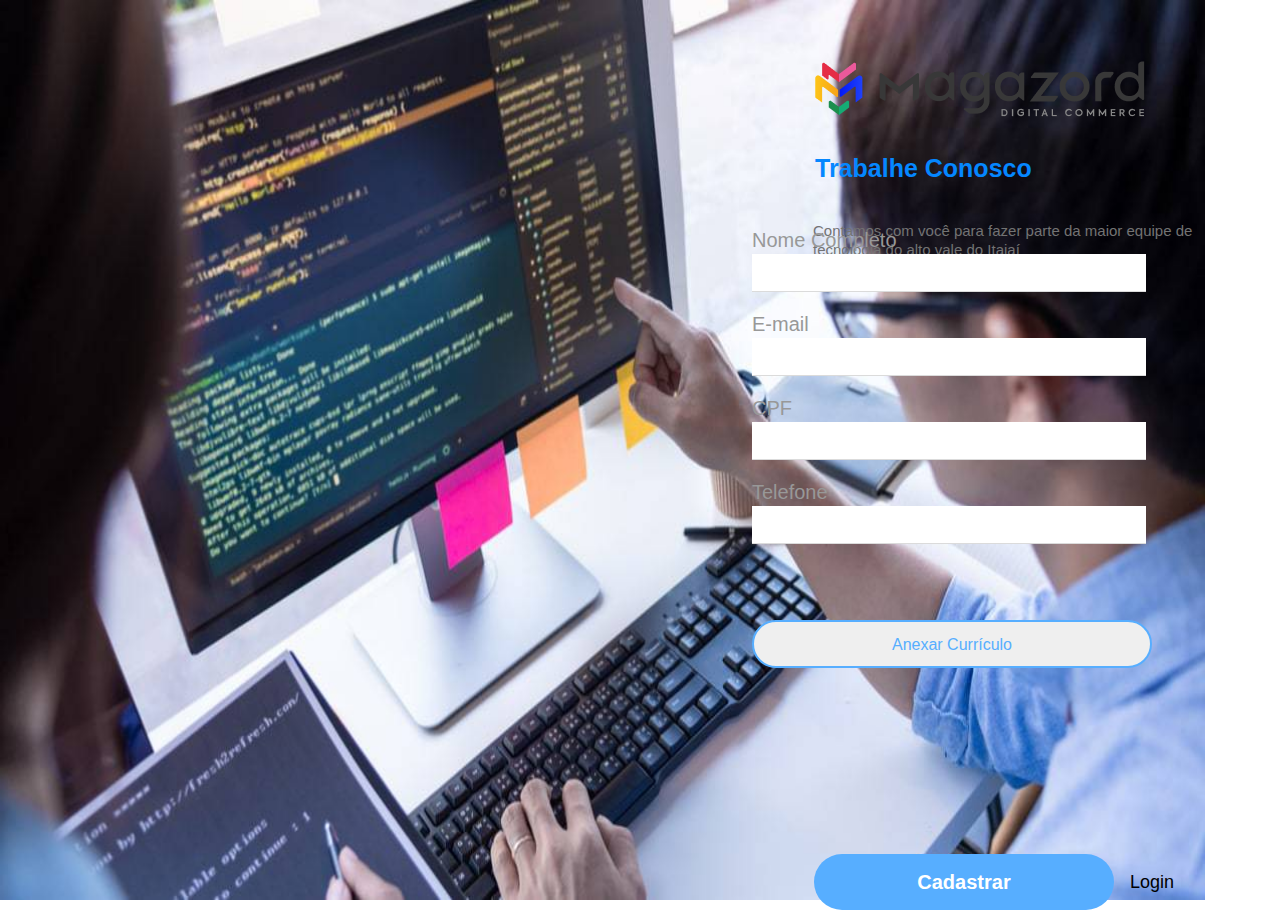
<file: index.html>
<!DOCTYPE html>
<html lang="pt-br">

<head>
    <meta charset="UTF-8">
    <meta http-equiv="X-UA-Compatible" content="IE=edge">
    <meta name="viewport" content="width=device-width, initial-scale=1.0">
    <title>Teste para Vaga de Estágio Front-End</title>
    <link rel="stylesheet" type="text/css" href="style.css">
    <script src="script.js"></script>

</head>

<body>
    <div class="Imagem">
        <img src="image/Estagio Maga.jpg"
            alt="">
    </div>
    <div class="Box">
        <div class="Topo">
            <div class="LogoMagazord">
                <img src="image/logo-magazord.png">
            </div>
            <br>
            <div class="TrabalheConosco">
                <legend><b>Trabalhe Conosco</b></legend>
            </div>
            <br>
            <div class="SubTitulo">
                <p>Contamos com você para fazer parte da maior equipe de tecnologia do alto vale do Itajaí</p>
            </div>
        </div>
        <br><br><br><br><br><br><br>
        <form>
            <div class="InputBox">
                <input type="text" name="nome" id="nome" class="InputUser" required>
                <label class="InputLabel">Nome Completo</label>
                <br><br>
            </div>
            <div class="InputBox">
                <input type="email" name="email" id="email" class="InputUser" required>
                <label class="InputLabel">E-mail</label>
                <br><br>
            </div>
            <div class="InputBox">
                <input type="tel" name="cpf" id="cpf" class="InputUser" required>
                <label class="InputLabel">CPF</label>
                <br><br>
            </div>
            <div class="InputBox">
                <input type="tel" name="telefone" id="telefone" class="InputUser" required>
                <label class="InputLabel">Telefone</label>
                <br><br>
            </div>
        </form>
        <input type="button" name="curriculo" id="Anexar Currículo" value="Anexar Currículo" class="inputCurriculo">
        <br><br>
        <button type="submit" onclick="Cadastrar();" class="buttonCadastro">Cadastrar</button>
        <button type="button" name="login" id="login" class="buttonLogin">Login</button>

    </div>
</body>

</html>
</file>
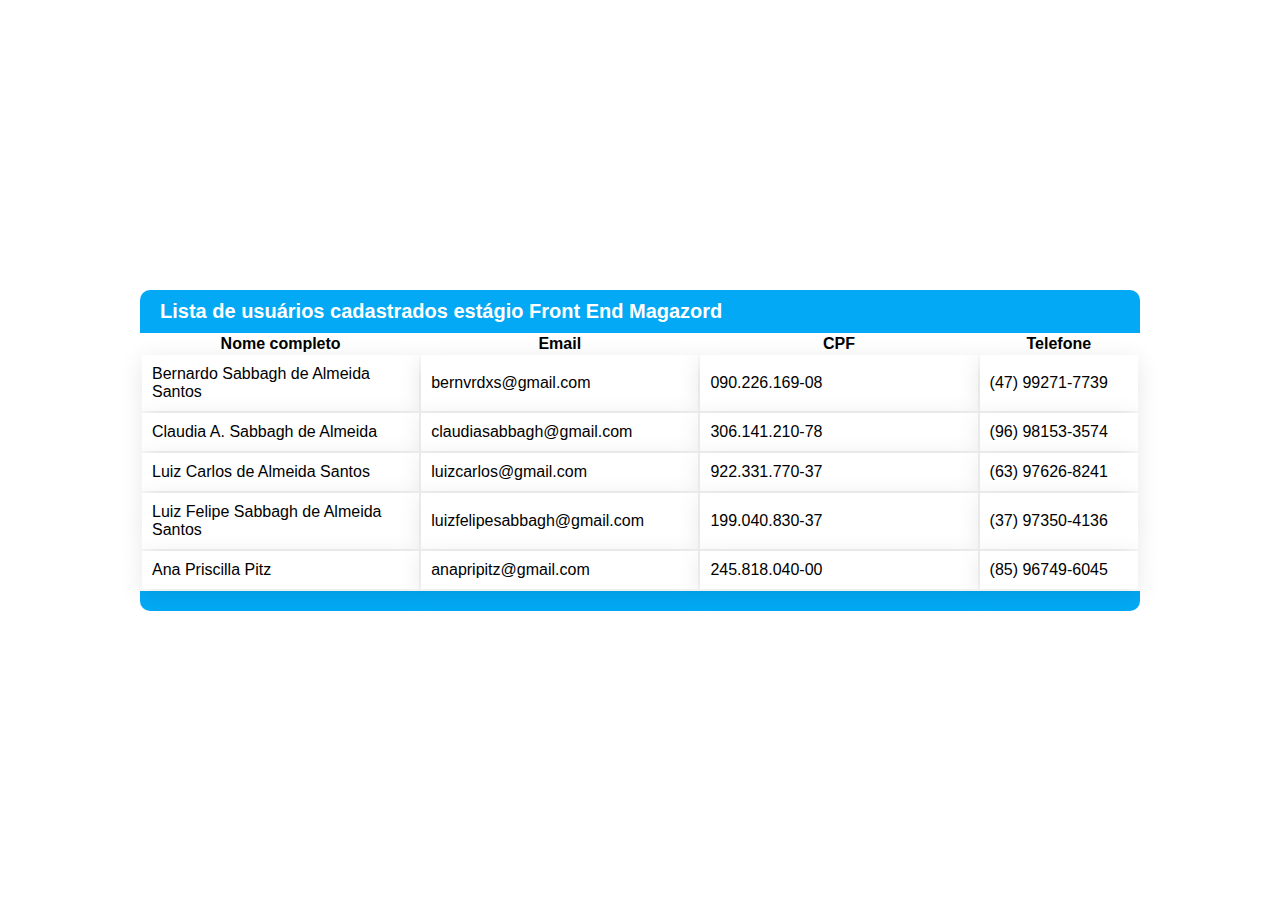
<file: indexLista.html>
<!DOCTYPE html>
<html lang="pt-br">

<head>
    <meta charset="UTF-8">
    <meta http-equiv="X-UA-Compatible" content="IE=edge">
    <meta name="viewport" content="width=device-width, initial-scale=1.0">
    <title>Lista de cadastros</title>
    <link rel="stylesheet" type="text/css" href="styleLista.css">
</head>

<body>
    <div class="Lista">
        <h2>Lista de usuários cadastrados estágio Front End Magazord</h2>
        <table>
            <th>Nome completo</th>
            <th>Email</th>
            <th>CPF</th>
            <th>Telefone</th>

            <tr class="Tabela">
                <td>Bernardo Sabbagh de Almeida Santos</td>
                <td>bernvrdxs@gmail.com</td>
                <td>090.226.169-08</td>
                <td>(47) 99271-7739</td>
            </tr>

            <tr class="Tabela">
                <td>Claudia A. Sabbagh de Almeida</td>
                <td>claudiasabbagh@gmail.com</td>
                <td>306.141.210-78</td>
                <td>(96) 98153-3574</td>
            </tr>

            <tr class="Tabela">
                <td>Luiz Carlos de Almeida Santos</td>
                <td>luizcarlos@gmail.com</td>
                <td>922.331.770-37</td>
                <td>(63) 97626-8241</td>
            </tr>

            <tr class="Tabela">
                <td>Luiz Felipe Sabbagh de Almeida Santos</td>
                <td>luizfelipesabbagh@gmail.com</td>
                <td>199.040.830-37</td>
                <td>(37) 97350-4136</td>
            </tr>

            <tr class="Tabela">
                <td>Ana Priscilla Pitz</td>
                <td>anapripitz@gmail.com</td>
                <td>245.818.040-00</td>
                <td>(85) 96749-6045</td>
            </tr>
        </table>
    </div>
</body>

</html>
</file>
<file: style.css>
body {
  font-family: Arial, Helvetica, sans-serif;
}

.Box {
  position: absolute;
  width: 300px;
  height: 60%;
  right: 0%;
  top: 0px;
  padding: 10%;
  /* background: yellow; */
}

.Imagem {
  position: absolute;
  width: 1205px;
  height: 100%;
  left: 0px;
  top: 0px;
}

.Imagem img {
  width: 100%;
  height: 100%;
  animation-timing-function: ease-out;
  animation-duration: 150ms;
  filter: blur(25px);
  border-radius: 0px;
  
}

.Imagem img:hover {
  filter: unset;
}

.Topo {
  position: absolute;
  width: 390px;
  height: 225px;
  top: 50px;
  left: 89px;
  align-items: center;
  /* background-color: tomato; */
}

.Box .Topo .TrabalheConosco {
  position: static;
  width: 275px;
  height: 38px;
  left: 60px;
  top: 8px;
  font-family: -apple-system, BlinkMacSystemFont, "Segoe UI", Roboto, Oxygen,
    Ubuntu, Cantarell, "Open Sans", "Helvetica Neue", sans-serif;
  font-style: normal;
  font-weight: bold;
  font-size: 25px;
  line-height: 37px;
  color: #0587ff;
  /* background-color: black; */
}

.Box .Topo .SubTitulo {
  width: 450px;
  height: 75px;
  top: 150px;
  font-family: -apple-system, BlinkMacSystemFont, "Segoe UI", Roboto, Oxygen,
    Ubuntu, Cantarell, "Open Sans", "Helvetica Neue", sans-serif;
  font-style: normal;
  font-weight: normal;
  font-size: 15px;
  line-height: 19px;
  color: #737373;
}

.InputBox {
  position: relative;
  align-content: center;
  height: 100%;
  width: 100%;
  right: 100px;
  font-size: 20px;
}

.Box .InputBox input {
  background: white;
  border: none;
  border-bottom: 1px solid #dbdbdb;
  outline: none;
  font-size: 15px;
  height: 35px;
  width: 390px;
  left: 0px;
  top: 61px;
  border-radius: 0px;
  color: #989898;
}

.InputLabel {
  position: absolute;
  left: 0px;
  top: -25px;
  pointer-events: none;
  transition: 0.5s;
  color: #989898;
}

.Box .InputUser:focus ~ .InputLabel,
.Box .InputUser:valid ~ .InputLabel {
  color: #262626;
}

.Box .inputCurriculo {
  position: relative;
  width: 400px;
  height: 48px;
  left: -100px;
  top: 30px;
  font-family: -apple-system, BlinkMacSystemFont, "Segoe UI", Roboto, Oxygen,
    Ubuntu, Cantarell, "Open Sans", "Helvetica Neue", sans-serif;
  font-style: normal;
  font-weight: normal;
  font-size: 16px;
  color: #57aeff;
  line-height: 19px;
  border: 2px solid #57aeff;
  box-sizing: border-box;
  border-radius: 73px;
  padding: 12px, 16px, 12px, 16px;
  cursor: pointer;
}

.Box .inputCurriculo:hover {
  display: flex;
  flex-direction: row;
  justify-content: center;
  align-items: center;
  padding: 8px 16px;
  width: 400px;
  height: 48px;
  left: -100px;
  top: 30px;
  font-family: -apple-system, BlinkMacSystemFont, "Segoe UI", Roboto, Oxygen,
    Ubuntu, Cantarell, "Open Sans", "Helvetica Neue", sans-serif;
  font-style: normal;
  font-weight: normal;
  font-size: 16px;
  background: rgba(5, 135, 255, 0.05);
  border: 2px solid #0587ff;
  box-sizing: border-box;
  border-radius: 73px;
}

.Box .buttonCadastro {
  display: flex;
  flex-direction: row;
  justify-content: center;
  align-items: center;
  padding: 16px;
  position: absolute;
  width: 300px;
  height: 56px;
  left: 90px;
  top: 854px;
  background: #57aeff;
  border: 0px;
  box-sizing: border-box;
  border-radius: 65px;
  font-family: -apple-system, BlinkMacSystemFont, "Segoe UI", Roboto, Oxygen,
    Ubuntu, Cantarell, "Open Sans", "Helvetica Neue", sans-serif;
  font-style: normal;
  font-weight: bold;
  font-size: 20px;
  line-height: 23px;
  color: #ffffff;
  cursor: pointer;
}

.Box .buttonCadastro:hover {
  width: 300px;
  height: 56px;
  left: 90px;
  top: 854px;
  border: 0px;
  box-sizing: border-box;
  border-radius: 65px;
  padding: 16px;
  font-family: -apple-system, BlinkMacSystemFont, "Segoe UI", Roboto, Oxygen,
    Ubuntu, Cantarell, "Open Sans", "Helvetica Neue", sans-serif;
  font-style: normal;
  font-weight: bold;
  font-size: 20px;
  line-height: 23px;
  color: #ffffff;
  background: #0587ff;
  cursor: pointer;
  align-content: center;
  animation: alternate;
  animation-timing-function: ease-out;
  animation-duration: 0.5s;
}

.Box .buttonLogin {
  position: absolute;
  width: 95px;
  height: 56px;
  left: 390px;
  top: 854px;
  box-sizing: border-box;
  border-radius: 65px;
  padding: 16px;
  border: none;
  background: none;
  font-family: -apple-system, BlinkMacSystemFont, "Segoe UI", Roboto, Oxygen,
    Ubuntu, Cantarell, "Open Sans", "Helvetica Neue", sans-serif;
  font-size: 18px;
  font-style: normal;
  font-weight: 400;
  line-height: 21px;
  letter-spacing: 0em;
  text-align: left;
  cursor: pointer;
  /* background-color: aliceblue; */
}
</file>
<file: styleLista.css>
* {
  margin: 0;
  padding: 0;
  box-sizing: border-box;
  font-family: Arial, Helvetica, sans-serif;
}

body {
  display: flex;
  justify-content: center;
  align-items: center;
  min-height: 100vh;
  background-color: white;
}

.Lista {
  width: 1000px;
  border-bottom: 20px solid #03a9f4;
  border-bottom-left-radius: 10px;
  border-bottom-right-radius: 10px;
}

.Lista h2 {
  color: #fff;
  background: #03a9f4;
  padding: 10px 20px;
  font-size: 20px;
  font-weight: 700;
  border-top-left-radius: 10px;
  border-top-right-radius: 10px;
  justify-content: center;
  align-items: center;
}

.Lista table {
  position: relative;
  background: #fff;
}

.Lista table td {
  list-style: none;
  padding: 10px;
  width: 28%;
  background: #fff;
  box-shadow: 0 5px 25px rgba(0, 0, 0, .1);
}

.Lista table td:hover {
  transform: scale(1.1);
  z-index: 100;
  background: #25bcff;
  box-shadow: 0 5px 25px rgba(0, 0, 0, .2);
  color: #fff;
}
</file>
